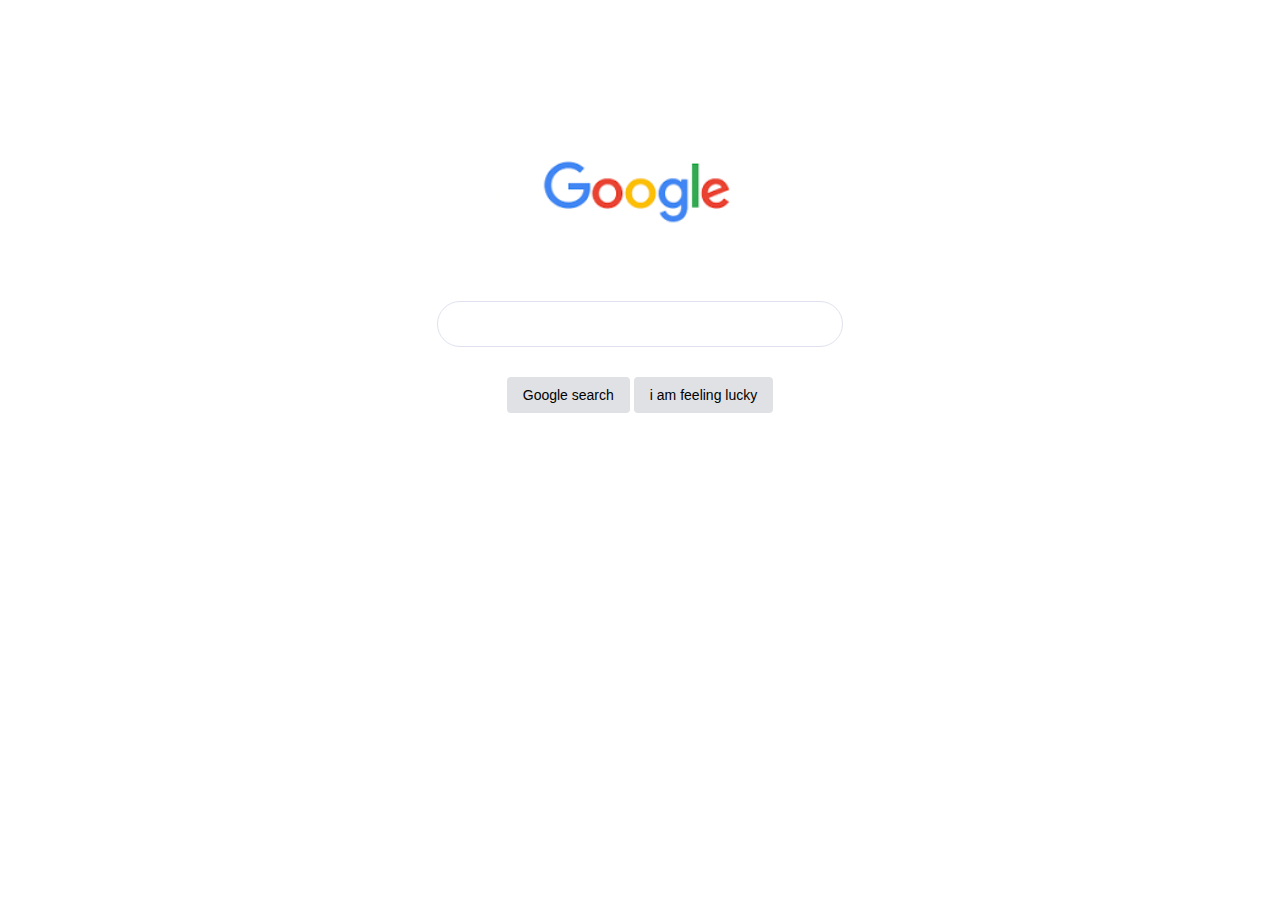
<file: index.html>
<!DOCTYPE html>
<html>
    <head>
        <meta charset="utf-8">
        <meta name="google.com" content="width=device=width">
        <title>google.com</title>
        <link rel="stylesheet" href="style.css">   
    </head>
    <body>
        <div class="main">
            <img class="logo-img" src="[data-uri]">
            <input class="search-input" type="text">
            <button class="bnt">Google search</button>
            <button class="bnt">i am feeling lucky</button>
        </div>
    </body>
</html>
</file>
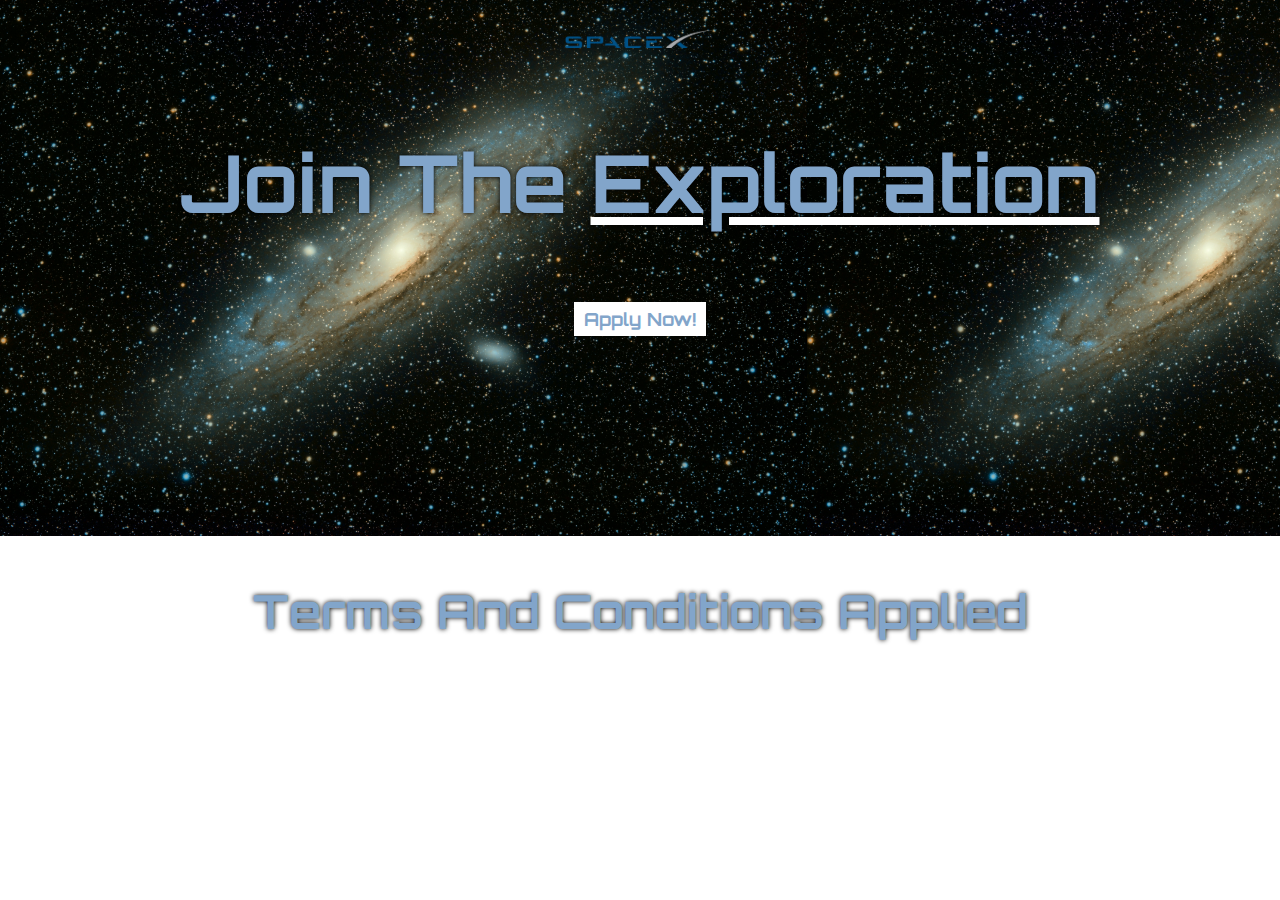
<file: space.html>
<!DOCTYPE html>
<html>
    <head>
        <meta charset="utf-8">
        <meta name="www.space explorer.com" content="width=device=width">
        <title>space exploration</title>
        <link href="https://fonts.googleapis.com/css2?family=Orbitron:wght@400..900&display=swap" rel="stylesheet">
        <link rel="stylesheet" href="space.css">
    </head>
    <body>
        <div id="hero">
            <img src="spacex.png" id="right-logo">
            <h1 class="title">Join The <span class="logo">Exploration</span></h1>
            <button class="bnt">Apply Now!</button>
        </div>
        <h3>Terms And Conditions Applied</h3>
    </body>
</html>
</file>
<file: style.css>
.main{
     margin-top: 100px;
     text-align: center;
}

.logo-img {
    width: 300px;
    display: block;
    margin-bottom: 20px;
    margin-left: auto;
    margin-right: auto;
}

.search-input {
    width: 400px;
    display: block;
    margin-left: auto;
    margin-right: auto;
    height: 24px;
    padding-top: 10px;
    padding-bottom: 10px;
    border: 1px solid #dfe1ef;
    border-radius: 24px; 
}

.bnt {
    margin-left: auto;
    margin-right: auto;
    margin-top: 30px;
    padding-top: 10px;
    padding-bottom: 10px;
    padding-left: 16px;
    padding-right: 16px;
    border: 1px;
    border-radius: 4px;
    background:  #dfe1e5;
    font-size: 14px;
}
</file>
<file: space.css>
body {
    color: #82a5ca;
    text-align: center;
    font-size: 40px;
    font-family: "Orbitron", sans-serif;
    margin: 0px;
    text-shadow: 0px 0px 5px black;
}

.bnt {
    padding: 6px 10px;
    background: white;
    border: none;
    font-size: large;
    font-family: "Orbitron", sans-serif;
    color: #82a5ca;
    font-weight: bold;
}

.logo {
    text-decoration: underline solid white;
}

#right-logo {
    width: 150px;
    padding: 20px;
}

#hero {
     background-image: url("space.jpg");
     background-size: contain;
     padding: 10px 0px 200px 0px;
}
</file>
